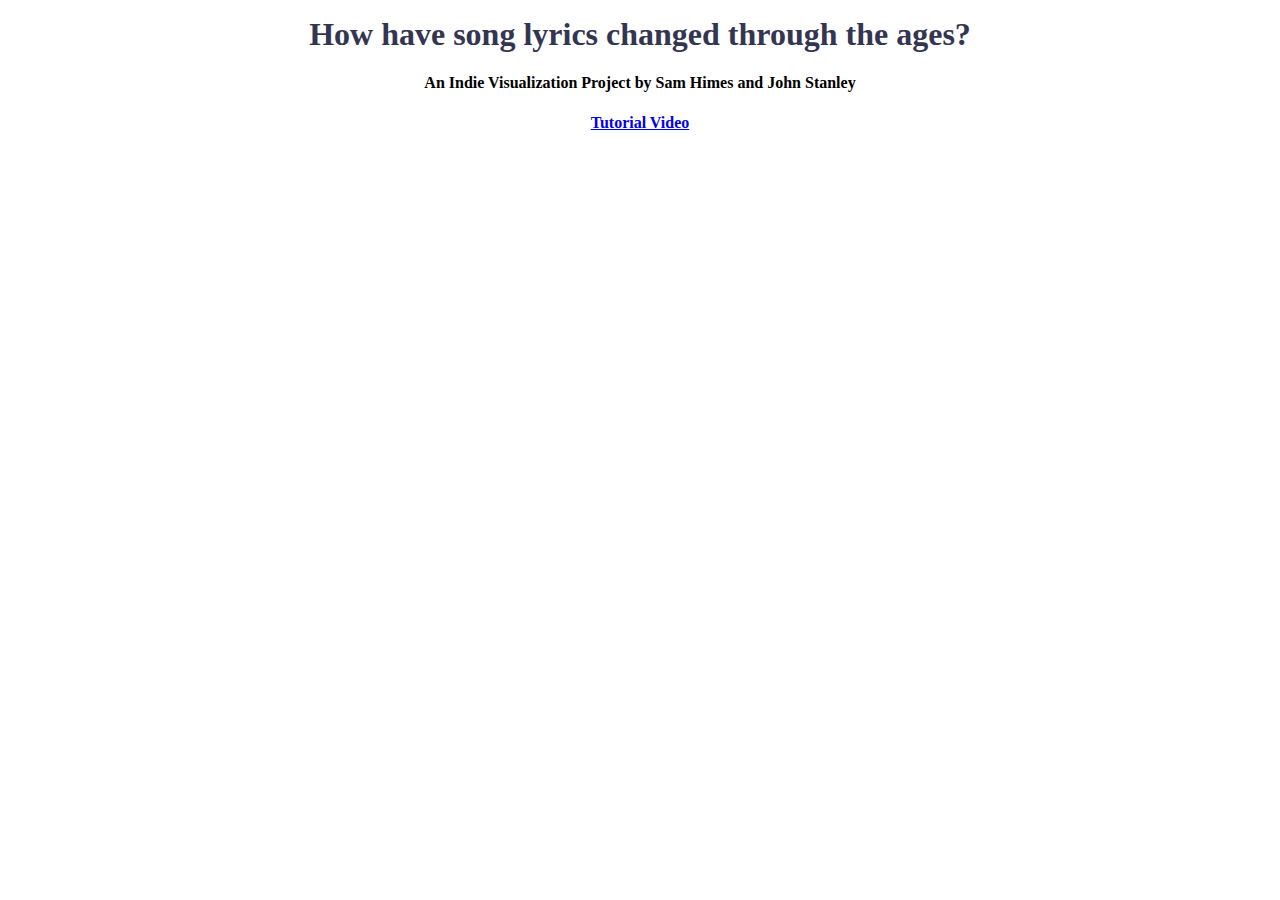
<file: index.html>
<!DOCTYPE html>
<html lang="en">

<head>
    <meta charset="UTF-8">
    <title>Visualization - Final Project - A Visual Guide to the Hits of the Ages </title>
    <script src="https://d3js.org/d3.v7.min.js"></script>
    <link href="https://fonts.googleapis.com/css?family=Work+Sans:400,700&display=swap" rel="stylesheet">
    <link rel="stylesheet" href="styles.css"/>
<!--     
       Bootstrap styling if you want to use it: 
    <link rel="stylesheet" href="https://maxcdn.bootstrapcdn.com/bootstrap/4.0.0/css/bootstrap.min.css"
        integrity="sha384-Gn5384xqQ1aoWXA+058RXPxPg6fy4IWvTNh0E263XmFcJlSAwiGgFAW/dAiS6JXm" crossorigin="anonymous"> -->
</head>

<body>
    <div id="header-wrap">
        <header>
            <h1>How have song lyrics changed through the ages?</h1>
            <h4>An Indie Visualization Project by Sam Himes and John Stanley</h4>
            <h4><a href="https://www.youtube.com/watch?v=RSo8qP2dAfY">Tutorial Video</a></h4>
        </header>
        <!-- <input id="clear-button"></input> -->
    </div>
    <div id="buttons-div">
    </div>
    <div id="wc-buttons-div"></div>
    </div>
</body>
<script src="js/histogram.js"></script>
<script src="js/line.js"></script>
<script src="js/word_line.js"></script>
<script src="js/script.js"></script>
<script src="js/bubblechart.js"></script>


</html>
</file>
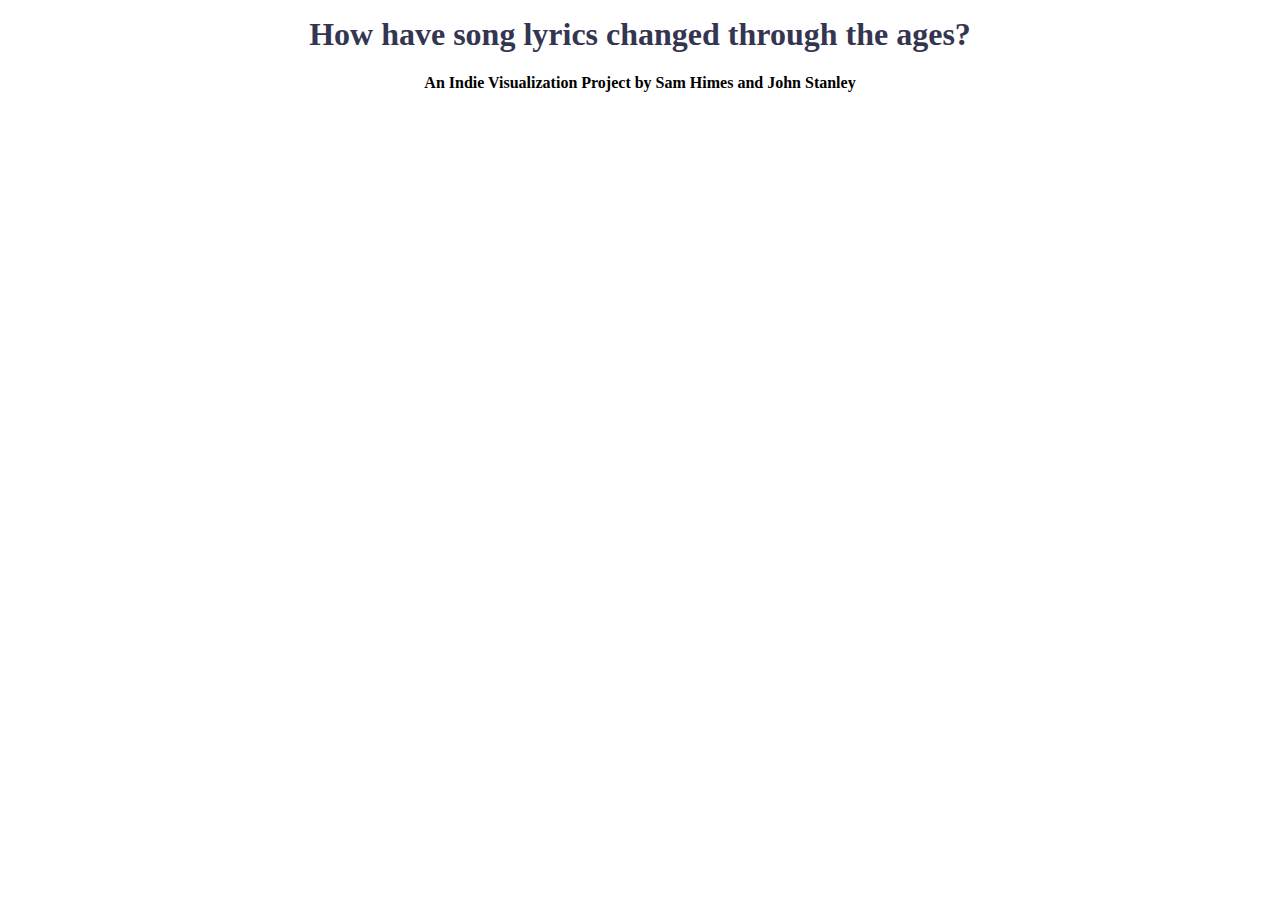
<file: project.html>
<!DOCTYPE html>
<html lang="en">

<head>
    <meta charset="UTF-8">
    <title>Visualization - Final Project - A Visual Guide to the Hits of the Ages </title>
    <script src="https://d3js.org/d3.v7.min.js"></script>
    <link href="https://fonts.googleapis.com/css?family=Work+Sans:400,700&display=swap" rel="stylesheet">
    <link rel="stylesheet" href="styles.css"/>
<!--     
       Bootstrap styling if you want to use it: 
    <link rel="stylesheet" href="https://maxcdn.bootstrapcdn.com/bootstrap/4.0.0/css/bootstrap.min.css"
        integrity="sha384-Gn5384xqQ1aoWXA+058RXPxPg6fy4IWvTNh0E263XmFcJlSAwiGgFAW/dAiS6JXm" crossorigin="anonymous"> -->
</head>

<body>
    <div id="header-wrap">
        <header>
            <h1>How have song lyrics changed through the ages?</h1>
            <h4>An Indie Visualization Project by Sam Himes and John Stanley</h4>
        </header>
        <!-- <input id="clear-button"></input> -->
    </div>
    <div id="buttons-div">
    </div>
    <div id="wc-buttons-div"></div>
    </div>
</body>
<script src="js/histogram.js"></script>
<script src="js/line.js"></script>
<script src="js/word_line.js"></script>
<script src="js/script.js"></script>
<script src="js/bubblechart.js"></script>


</html>
</file>
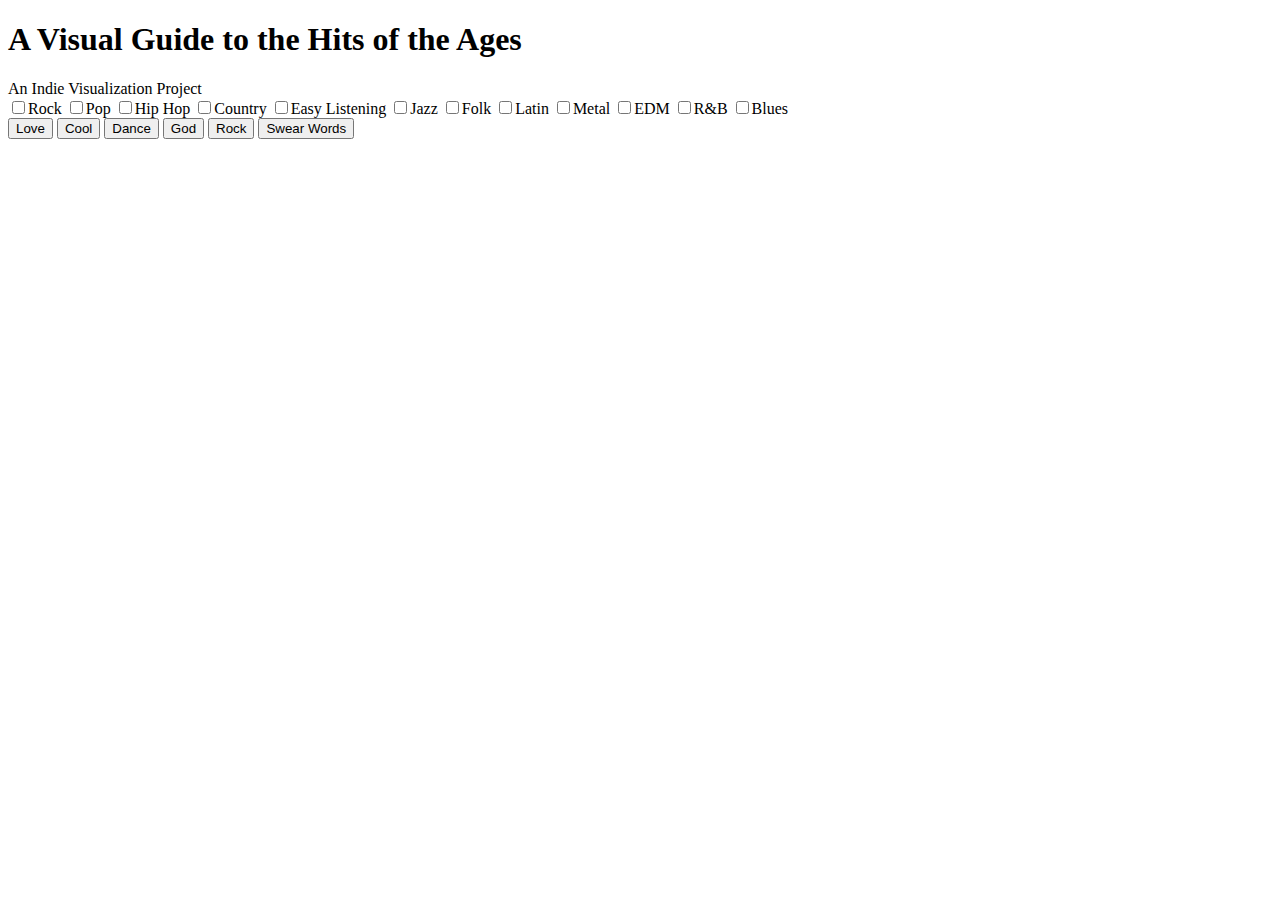
<file: source_code/hw6.html>
<!DOCTYPE html>
<html lang="en">

<head>
    <meta charset="UTF-8">
    <title>Visualization - Final Project - A Visual Guide to the Hits of the Ages </title>
    <script src="https://d3js.org/d3.v7.min.js"></script>
    <link href="https://fonts.googleapis.com/css?family=Work+Sans:400,700&display=swap" rel="stylesheet">
<!--     
       Bootstrap styling if you want to use it: 
    <link rel="stylesheet" href="https://maxcdn.bootstrapcdn.com/bootstrap/4.0.0/css/bootstrap.min.css"
        integrity="sha384-Gn5384xqQ1aoWXA+058RXPxPg6fy4IWvTNh0E263XmFcJlSAwiGgFAW/dAiS6JXm" crossorigin="anonymous"> -->
</head>

<body>
    <div id="header-wrap">
        <header>
            <h1>A Visual Guide to the Hits of the Ages</h1>
            <div>An Indie Visualization Project</div>
        </header>
        <!-- <input id="clear-button"></input> -->
    </div>
    <div id="buttons-div">
        <input type="checkbox" id="rock_box" >Rock
        <input type="checkbox" id="pop_box" >Pop
        <input type="checkbox" id="hip_hop_box" >Hip Hop
        <input type="checkbox" id="country_box" >Country
        <input type="checkbox" id="easy_listening_box" >Easy Listening
        <input type="checkbox" id="jazz_box" >Jazz
        <input type="checkbox" id="folk_box" >Folk
        <input type="checkbox" id="latin_box" >Latin
        <input type="checkbox" id="metal_box" >Metal
        <input type="checkbox" id="edm_box" >EDM
        <input type="checkbox" id="r_b_box" >R&B
        <input type="checkbox" id="blues_box" >Blues
    </div>
    <div id="wc-buttons-div"></div>
        <input type="button" id="love-button" value="Love" >
        <input type="button" id="cool-button" value="Cool" >
        <input type="button" id="dance-button" value="Dance" >
        <input type="button" id="god-button" value="God" >
        <input type="button" id="rock-button" value="Rock" >
        <input type="button" id="swear-button" value="Swear Words" >
    </div>
</body>
<script src="js/histogram.js"></script>
<script src="js/line.js"></script>
<script src="js/word_line.js"></script>
<script src="js/script.js"></script>
<script src="js/bubblechart.js"></script>


</html>
</file>
<file: styles.css>
h1 {
    margin-top: 0;
    color: #343651;
}

h2 {
    color: #343651;

}

* {
    font-family: 'font1';
}

header {
    padding: 0.5em;
    text-align: center;
    height: 100px;
}

.view {
    display: flex;
    flex-direction: column;
    align-items: center;
}

.center {
    margin: auto;
    width: 50%;
    padding: 0px;
}

.vis_title {
    background-color:cornflowerblue ;
    text-align: center;
}

.vis_title:hover {
    opacity: .6;
    cursor: pointer;
}

#all_buttons text {
    font-size: 25px;
    font-weight: 500;
    font-family: Arial;
}

.vis_title text {
    font-size: 25px;
    font-weight: 500;
    font-family: Arial;
    line-height: 48px;
}

.labels {
    font-size: 20px;
}
</file>
